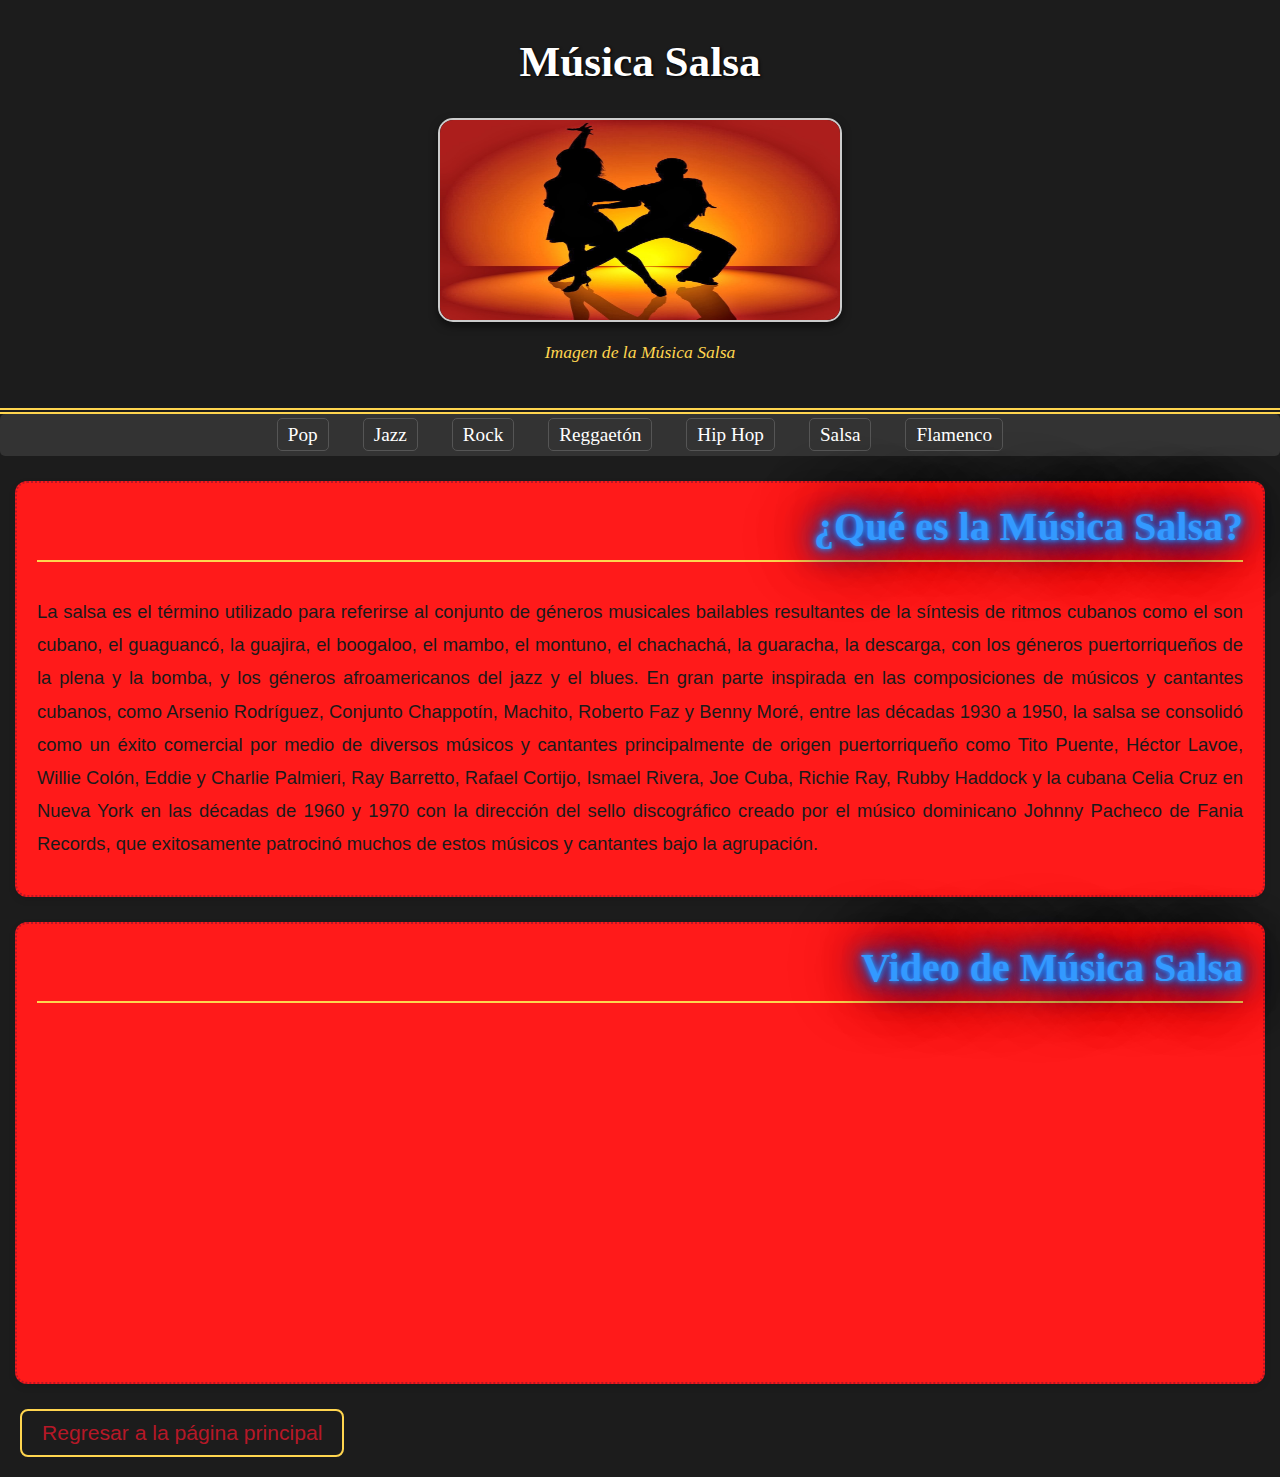
<file: salsa.html>
<!DOCTYPE html>
<html lang="es">
<head>
    <title>Música Salsa</title>
    <meta charset="UTF-8">
    <meta name="description" content="Música Salsa HTML"/>
    <link href="generosm.css" rel="stylesheet">
</head>
<body id="salsa">
    <header id="salsa-header">
        <h1 class="salsa-title">Música Salsa</h1>
        <img src="Imagenes/salsa.jpg" width="300" alt="Música salsa" class="salsa-img">
        <figcaption class="salsa-caption">Imagen de la Música Salsa</figcaption>
    </header>

    <nav>
        <ul id="enlaces-p">
            <li><a href="pop.html">Pop</a></li>
            <li><a href="jazz.html">Jazz</a></li>
            <li><a href="rock.html">Rock</a></li>
            <li><a href="reguetoon.html">Reggaetón</a></li>
            <li><a href="hiphop.html">Hip Hop</a></li>
            <li><a href="salsa.html">Salsa</a></li>
            <li><a href="flamenco.html">Flamenco</a></li>
        </ul>
    </nav>

    <section id="salsa-intro">
        <h2 class="salsa-section-title">¿Qué es la Música Salsa?</h2>
        <article class="salsa-info">
            <p class="salsa-text">La salsa es el término utilizado para referirse al conjunto de géneros musicales bailables resultantes de la síntesis de ritmos cubanos como el son cubano, el guaguancó, la guajira, el boogaloo, el mambo, el montuno, el chachachá, la guaracha, la descarga, con los géneros puertorriqueños de la plena y la bomba, y los géneros afroamericanos del jazz y el blues. En gran parte inspirada en las composiciones de músicos y cantantes cubanos, como Arsenio Rodríguez, Conjunto Chappotín, Machito, Roberto Faz y Benny Moré, entre las décadas 1930 a 1950, la salsa se consolidó como un éxito comercial por medio de diversos músicos y cantantes principalmente de origen puertorriqueño como Tito Puente, Héctor Lavoe, Willie Colón, Eddie y Charlie Palmieri, Ray Barretto, Rafael Cortijo, Ismael Rivera, Joe Cuba, Richie Ray, Rubby Haddock y la cubana Celia Cruz en Nueva York en las décadas de 1960 y 1970 con la dirección del sello discográfico creado por el músico dominicano Johnny Pacheco de Fania Records, que exitosamente patrocinó muchos de estos músicos y cantantes bajo la agrupación.</p>
        </article>
    </section>

    <section id="salsa-video-section">
        <h3 class="salsa-section-title">Video de Música Salsa</h3>
        <center><iframe width="560" height="315" src="https://www.youtube.com/embed/0h7PMkiiqoA?si=pHnAtGlkLee7mQ9t" title="YouTube video player" 	frameborder="0"allow="accelerometer; autoplay; clipboard-write; encrypted-media; gyroscope; picture-in-picture; web-share" referrerpolicy="strict-	origin-when-cross-origin" allowfullscreen></iframe></center>
    </section>

    <nav id="salsa-nav">
        <p><a href="index.html" class="salsa-nav-link">Regresar a la página principal</a></p>
    </nav>

  
</body>
</html>
</file>
<file: generosm.css>
body#pagina-principal {
    font-family: Arial, sans-serif;
    margin: 0;
    padding: 0;
    background-color: #f0f0f0;
    color: #333;
    background-image: linear-gradient(rgb(40, 121, 228), rgb(15, 55, 184), rgb(3, 17, 61));

}


.tiuil{
    background-image: url(https://s1.significados.com/foto/generos-musicales-og.jpg);
    color: rgb(241, 7, 7);
    text-align: center;
    padding: 20px;
    border-bottom: 4px solid #0066cc;
    
    

  font-family: "Grenze Gotisch", serif;
  font-optical-sizing: auto;
  font-weight: weight;
  font-style: normal;

}

#pg-principal {
    
    margin: 20px auto; 
    font-size: 2em;
    padding: 10px;
    width: 20em;
    text-align: center; 
    border-radius: 54px;
    background: linear-gradient(145deg, #000000, #000000);
    box-shadow:  21px 21px 43px #020202,
             -21px -21px 43px #fffcfc;
}


    


#imagen-pe {
    display: block;
    margin: 20px auto;
    border: 2px solid #333;
    border-radius: 10px;
     width: 400px;
  height: 200px;
  background-color: white;
  border: 2px solid #ccc;
  box-shadow: 0 4px 8px rgba(0, 0, 0, 0.5);
}

#figtap {
    font-style: italic;
    color: #555;
    text-align: center;
    margin-bottom: 20px;
}


#enlaces-p{
    list-style: none;
    padding: 0;
    text-align: center;
    background-color: #333;
    margin: 0;
    border-radius: 5px;
}

#enlaces-p li {
    display: inline-block;
    margin: 10px 15px;
}

#enlaces-p li a {
    color: white;
    text-decoration: none;
    font-size: 1.2em;
    padding: 5px 10px;
    border: 1px solid #555;
    border-radius: 5px;
}

#enlaces-p li a:hover {
    background-color: #1e90ff;
    color: white;
    border-color: #0066cc;

       color: #ff0000;
  text-shadow: 
    0 0 5px #ff0000,
    0 0 10px #cc0000,
    0 0 20px #990000,
    0 0 30px #660000,
    0 0 40px #330000,
    0 0 60px #000000,
    0 0 80px #000000;
  font-weight: bold;
  font-size: 2.5em;
  letter-spacing: 2px;
  font-family: 'Creepster', cursive;

}


#seccion-pa{
    margin: 20px;
    padding: 20px;
    background-color: white;
    border: 1px solid #ccc;
    border-radius: 10px;
    
}


#hdos {
    color: #1e90ff;
    font-size: 1.8em;
    text-align: center;
    margin-top: 0;
    padding-bottom: 10px;
    border-bottom: 2px solid #1e90ff;

   color: #ffffff;
  text-shadow: 
    0 0 5px #ffffff,
    0 0 10px #e0e0ff,
    0 0 20px #c0c0ff,
    0 0 30px #a0a0ff,
    0 0 40px #8080ff,
    0 0 60px #6060ff,
    0 0 80px #4040ff;
  font-weight: bold;
  font-size: 2.5em;
}

#htres {
    color: #333;
    font-size: 1.4em;
    margin: 15px 0 10px;

     color: #ffffff;
  text-shadow: 
    0 0 5px #ffffff,
    0 0 10px #e0e0ff,
    0 0 20px #c0c0ff,
    0 0 30px #a0a0ff,
    0 0 40px #8080ff,
    0 0 60px #6060ff,
    0 0 80px #4040ff;
  font-weight: bold;
  font-size: 2.5em;
}


p {
   
    font-size: 1.1em;
    margin: 10px 0;
}









/* pagina 2 */
body#pagina-pop {
    font-family: Arial, sans-serif;
    margin: 0;
    padding: 0;
    background-color: #f5f5f5;
    color: #333;
     background-image: url(https://cloudfront-eu-central-1.images.arcpublishing.com/prisaradiolos40/4XSAQPS5P5AGPIR7Q43KXZZTUA.jpg);
}

#mainn-header {
    background-color: #f04545;
    color: white;
    text-align: center;
    padding: 20px;
    border-bottom: 5px solid #000000;
      background-image: url(https://i8.amplience.net/i/naras/RA_2022_In_Review_Pop_HeroCollage_1644x925-);
}

.titlel {
    margin: 0;
    font-size: 2.5em;
    padding: 10px;
}

.main-img {
    display: block;
    margin: 20px auto;
    border: 3px solid #333;
    border-radius: 15px;
    width: 400px;
  height: 200px;
  background-color: white;
  border: 2px solid #ccc;
  box-shadow: 0 4px 8px rgba(0, 0, 0, 0.5);
}

.img-caption {
    font-style: italic;
    color: #fff;
    text-align: center;
    margin-bottom: 20px;

    
}

#intro, #video-section {
    margin: 20px;
    padding: 20px;
    background-color: white;
    border: 1px solid #ddd;
    border-radius: 10px;
}

.section-title {
    color: #4a39e2;
    font-size: 1.8em;
    text-align: center;
    margin-top: 0;
    padding-bottom: 10px;
    border-bottom: 2px solid #000000;

      color: #941515;
  text-shadow: 
    0 0 5px #ff4d4d,
    0 0 10px #ff1a1a,
    0 0 20px #e60000,
    0 0 30px #cc0000,
    0 0 40px #990000,
    0 0 60px #660000,
    0 0 80px #330000;
  font-weight: bold;
  font-size: 2.5em;
}

.info-pop {
    margin: 15px 0;
}

.article-text {
    line-height: 1.6;
    font-size: 1.1em;
    margin: 10px 0;
}

.pop-video {
    display: block;
    margin: 20px auto;
    border: 2px solid #333;
    border-radius: 10px;
}

#main-nav {
    text-align: center;
    margin: 20px;
}

.nav-link {
    color: #f32525;
    text-decoration: none;
    font-size: 1.2em;
    padding: 5px 10px;
    border: 1px solid #ffffff;
    border-radius: 5px;
    
}

.nav-link:hover {
    background-color: #69515d;
    color: white;
}








/* pagina 3 */
/* Estilos específicos para la página de jazz */
body#pagina-jazz {
    font-family: "Trebuchet MS", sans-serif;
    margin: 0;
    padding: 0;
    background-color: #e6f0fa; 
    color: #1c2526;
    
  background-image: url(https://cdn.mos.cms.futurecdn.net/yui8eKCUcEN76UkSBV273Z.png);
  background-repeat: no-repeat;
  background-size: cover; 
  background-position: center;

}

#mains-header {
    background-image: url(https://m.media-amazon.com/images/S/pv-target-images/9f6922b1d34bbecebc225098f50d8a8f5f744496aaeed573e96071a77b33108a._SX1080_FMjpg_.jpg); 
    color: #ffd700; 
    text-align: center;
    padding: 25px;
    border-bottom: 4px solid #ffd700;
    
  
  background-repeat: no-repeat;
  background-size: cover; 
  background-position: center;


}

.title {
    margin: 0;
    font-size: 2.5em;
    padding: 10px;
    text-shadow: 1px 1px 2px #000;
}

.mainf-img {
    display: block;
    margin: 20px auto;
    border: 3px solid #ffd700;
    border-radius: 12px;
    width: 300px;
  height: 200px;
  background-color: white;
  border: 2px solid #ccc;
  box-shadow: 0 4px 8px rgba(0, 0, 0, 0.5);
}

.pentagrama{
    font-style: italic;
    color: #ffd700;
    text-align: center;
    margin-bottom: 20px;
}

#intro, #video-section {
    margin: 25px;
    padding: 20px;
    background-color: #ffffff;
    border: 2px solid #1a3c61;
    border-radius: 10px;
    box-shadow: 0 2px 5px rgba(0, 0, 0, 0.1); 
}

.section-titlee {
    color: #1a3c61;
    font-size: 1.9em;
    text-align: center;
    margin-top: 0;
    padding-bottom: 10px;
    border-bottom: 3px double #ffd700; 

      color: #00ff99;
  text-shadow: 
    0 0 5px #00ff99,
    0 0 10px #00ff99,
    0 0 20px #00cc66,
    0 0 30px #00994d,
    0 0 40px #006633,
    0 0 60px #00331a,
    0 0 80px #001a0d;
  font-weight: bold;
  font-size: 2.5em;
}

.info-jazz {
    margin: 15px 0;
}

.articleeeeeeeeee-text {
    line-height: 1.7;
    font-size: 1.2em;
    margin: 12px 0;
}

.jazz-video {
    display: block;
    margin: 20px auto;
    border: 2px solid #ffd700;
    border-radius: 10px;
}

#main-nav-jazz {
    text-align: center;
    margin: 20px;
}

.nav-link-jazz{
    color: #1a3c61;
    text-decoration: none;
    font-size: 1.2em;
    padding: 7px 15px;
    border: 2px solid #ffd700;
    border-radius: 7px;
}

.nav-link-jazz:hover {
    background-color: #ffd700;
    color: #1a3c61;
}






/* pagina 4 /*
/* Estilos específicos para la página de rock */
body {
    font-family: "Helvetica", sans-serif;
    margin: 0;
    padding: 0;
    background-color: #1c1c1c; 
    color: #e0e0e0;
}

#rock-header {
    background-image: url(https://images.vexels.com/content/145816/preview/rock-music-sign-logo-29bc20.png);
    color: #ffffff;
    text-align: center;
    padding: 30px 20px;
    border-bottom: 5px dotted #ffca28; 
   
   
}

.rock-title {
    margin: 0;
    font-size: 2.6em;
    padding: 10px;
    text-transform: uppercase; 
}

.rock-img {
    display: block;
    margin: 15px auto;
    border: 4px solid #ffca28; 
    border-radius: 10px; 
    width: 400px;
  height: 200px;
  background-color: white;
  border: 2px solid #ccc;
  box-shadow: 0 4px 8px rgba(0, 0, 0, 0.5);
}

.rock-caption {
    font-style: italic;
    color: #ffca28;
    text-align: center;
    margin-bottom: 15px;
    font-size: 1.1em;
}

#rock-intro, #rock-video-section {
    margin: 30px 15px;
    padding: 25px;
    background-color: #2e2e2e; 
    border: 3px solid #b71c1c;
    border-radius: 8px;
}

.rock-section-title {
    color: #ffca28; 
    font-size: 1.7em;
    text-align: left; 
    margin-top: 0;
    padding-bottom: 12px;
    border-bottom: 2px solid #b71c1c;

     color: #d400ff;
  text-shadow: 
    0 0 5px #d400ff,
    0 0 10px #a000cc,
    0 0 20px #8000aa,
    0 0 30px #660088,
    0 0 40px #4d0066,
    0 0 60px #330044,
    0 0 80px #1a0022;
  font-weight: bold;
  font-size: 2.5em;
}

.rock-info {
    margin: 10px 0;
}

.rock-text {
    line-height: 1.8;
    font-size: 1.15em;
    margin: 15px 0;
}

.rock-video {
    display: block;
    margin: 20px auto;
    border: 3px solid #ffca28;
    border-radius: 6px;
}

#rock-nav {
    text-align: center;
    margin: 25px;
}

.rock-nav-link {
    color: #ffca28;
    text-decoration: none;
    font-size: 1.3em;
    padding: 10px 20px;
    border: 3px solid #ffca28;
    border-radius: 10px;
    display: inline-block; 
}

.rock-nav-link:hover {
    background-color: #ffca28;
    color: #b71c1c;
}




/* pg 5 /*
/* Estilos específicos para la página de reggaetón */
body#regueton {
    font-family: "Arial Black", sans-serif;
    margin: 0;
    padding: 0;
    background-image: url(https://static01.nyt.com/images/2024/06/13/espanol/cultura/regueton-bad-bunny-puerto-rico-1718302265313/regueton-bad-bunny-puerto-rico-1718302265313-videoSixteenByNineJumbo1600.jpg); 
    color: #212121;
}

#reggaeton-header {
      background-image: url(https://www.premiosicono.com/wp-content/uploads/2021/07/regueton-1024x576.jpg); 
    color: #ffffff;
    text-align: center;
    padding: 20px 15px;
    border-bottom: 6px double #ff6f00; 
}

.reggaeton-title {
    margin: 0;
    font-size: 2.7em;
    padding: 12px;
    letter-spacing: 2px; 
}

.reggaeton-img {
    display: block;
    margin: 20px auto;
    border: 5px solid #ff6f00;
    border-radius: 20px;
    
    width: 400px;
  height: 200px;
  background-color: white;
  border: 2px solid #ccc;
  box-shadow: 0 4px 8px rgba(0, 0, 0, 0.5);
}

.reggaeton-caption {
    font-style: italic;
    color: #ffffff;
    text-align: center;
    margin-bottom: 20px;
    font-size: 1.2em;
}

#reggaeton-intro, #reggaeton-video-section {
    margin: 20px 10px;
    padding: 20px;
    background-color: #e23e3e;
    border: 2px dashed #d81b60; 
    border-radius: 15px;
}

.reggaeton-section-title {
    color: #d81b60;
    font-size: 1.8em;
    text-align: right; 
    margin-top: 0;
    padding-bottom: 10px;
    border-bottom: 2px solid #ff6f00;

    color: #00ffff;
  text-shadow: 
    0 0 5px #00ffff,
    0 0 10px #00e5e5,
    0 0 20px #00cccc,
    0 0 30px #00b2b2,
    0 0 40px #009999,
    0 0 60px #007f7f,
    0 0 80px #006666;
  font-weight: bold;
  font-size: 2.5em;
}

.reggaeton-info {
    margin: 15px 0;
}

.reggaeton-text {
    line-height: 1.9;
    font-size: 1.1em;
    margin: 10px 0;
}

.reggaeton-video {
    display: block;
    margin: 20px auto;
    border: 3px solid #ff6f00;
    border-radius: 15px;
}

#reggaeton-nav {
    text-align: center;
    margin: 20px;
}

.reggaeton-nav-link {
    color: #d81b60;
    text-decoration: none;
    font-size: 1.2em;
    padding: 8px 18px;
    border: 2px dashed #ff6f00; 
    border-radius: 12px;
    display: inline-block;
}

.reggaeton-nav-link:hover {
    background-color: #ff6f00;
    color: #ffffff;
}

.reggaeton-flotante {
    position: fixed;
    top: 20px; 
    left: 20px;
    background-color: #ff6f00; 
    color: #ffffff;
    text-decoration: none;
    padding: 10px 15px;
    border-radius: 30px;
    font-size: 1em;
    box-shadow: 0 0 10px rgba(0, 0, 0, 0.3); 
}

.reggaeton-flotante:hover {
    background-color: #d81b60;
    box-shadow: 0 0 15px rgba(0, 0, 0, 0.5);
}





/* pg 6/*
/* Estilos específicos para la página de hip hop */
body#hip-hop {
    font-family: "Courier New", monospace;
    margin: 0;
    padding: 0;
    background-image: url(https://www.visittheusa.mx/sites/default/files/styles/hero_l/public/images/hero_media_image/2018-03/e23f197d1fc1118afa9ddfcd21c3d85a.jpeg?itok=muZE1iNo);
    color: #212121;
}

#hiphop-header {
    background-image: url(https://static.vecteezy.com/system/resources/previews/046/976/769/non_2x/hiphop-illustration-cool-hiphop-tshirt-or-wall-art-design-in-graffiti-style-vector.jpg);
    color: #ffffff;
    text-align: center;
    padding: 20px 15px;
    border-bottom: 5px solid #ff5722; 
}

.hiphop-title {
    margin: 0;
    font-size: 2.6em;
    padding: 10px;
    letter-spacing: 1px; 
}

.hiphop-img {
    display: block;
    margin: 20px auto;
    border: 3px solid #ff5722;
    border-radius: 5px; 
    width: 400px;
  height: 200px;
  background-color: white;
  border: 2px solid #ccc;
  box-shadow: 0 4px 8px rgba(0, 0, 0, 0.5);
}

.hiphop-caption {
    font-style: italic;
    color: #ff5722;
    text-align: center;
    margin-bottom: 20px;
    font-size: 1.1em;
}

#hiphop-intro, #hiphop-video-section {
    margin: 20px 10px;
    padding: 20px;
    background-color: #aa7126;
    border: 2px solid #263238;
    border-radius: 8px;
    box-shadow: 0 2px 6px rgba(0, 0, 0, 0.15); 
}

.hiphop-section-title {
    color: #020000;
    font-size: 1.8em;
    text-align: center; 
    margin-top: 0;
    padding-bottom: 10px;
    border-bottom: 2px dashed #ff5722; 

    color: #ffff00;
  text-shadow: 
    0 0 5px #ffff00,
    0 0 10px #ffee00,
    0 0 20px #ffdd00,
    0 0 30px #ffcc00,
    0 0 40px #ffaa00,
    0 0 60px #996600,
    0 0 80px #664400;
  font-weight: bold;
  font-size: 2.5em;
}

.hiphop-info {
    margin: 15px 0;
}

.hiphop-text {
    line-height: 1.7;
    font-size: 1.15em;
    margin: 12px 0;
}

.hiphop-video {
    display: block;
    margin: 20px auto;
    border: 3px solid #ff5722;
    border-radius: 6px;
}

#hiphop-nav {
    text-align: center;
    margin: 20px;
}

.hiphop-nav-link {
    color: #ffffff;
    text-decoration: none;
    font-size: 1.2em;
    padding: 8px 15px;
    border: 2px solid #ff5722;
    border-radius: 10px;
    display: inline-block;
}

.hiphop-nav-link:hover {
    background-color: #ff5722;
    color: #ffffff;
}

.hiphop-flotante {
    position: fixed;
    top: 15px;
    right: 15px;
    background-color: #ff5722; 
    color: #ffffff;
    text-decoration: none;
    padding: 10px 20px;
    border-radius: 5px;
    font-size: 1em;
    box-shadow: 2px 2px 5px rgba(0, 0, 0, 0.2);
    text-transform: uppercase;
}

.hiphop-flotante:hover {
    background-color: #263238;
    color: #ff5722;
    box-shadow: 2px 2px 8px rgba(0, 0, 0, 0.3);
}








/* pg7 salsa*/
body#salsa{
    font-family: "Palatino Linotype", "Book Antiqua", Palatino, serif;
    margin: 0;
    padding: 0;
    
    color: #1a1a1a;
}

#salsa-header {
    background-image: url(https://www.javeriana.edu.co/pesquisa/wp-content/uploads/2019/02/nuestra-historia-se-lee-al-ritmo-de-la-salsa-portada.jpg);
    color: #ffffff;
    text-align: center;
    padding: 25px 15px;
    border-bottom: 6px double #ffd54f;
}

.salsa-title {
    margin: 0;
    font-size: 2.7em;
    padding: 12px;
    text-shadow: 1px 1px 3px #000; 
}

.salsa-img {
    display: block;
    margin: 20px auto;
    border: 4px solid #ffd54f;
    border-radius: 15px; 

    width: 400px;
  height: 200px;
  background-color: white;
  border: 2px solid #ccc;
  box-shadow: 0 4px 8px rgba(0, 0, 0, 0.5);
}

.salsa-caption {
    font-style: italic;
    color: #ffd54f;
    text-align: center;
    margin-bottom: 20px;
    font-size: 1.1em;
}

#salsa-intro, #salsa-video-section {
    margin: 25px 15px;
    padding: 20px;
    background-color: #ff1a1a;
    border: 2px dotted #b61827; 
    border-radius: 12px;
    box-shadow: 0 3px 7px rgba(0, 0, 0, 0.1); 
}

.salsa-section-title {
    color: #b61827;
    font-size: 1.8em;
    text-align: right; 
    margin-top: 0;
    padding-bottom: 10px;
    border-bottom: 2px solid #ffd54f;

     color: #3399ff;
  text-shadow: 
    0 0 5px #3399ff,
    0 0 10px #0077ff,
    0 0 20px #0055cc,
    0 0 30px #003399,
    0 0 40px #001a66,
    0 0 60px #000d33,
    0 0 80px #000a1a;
  font-weight: bold;
  font-size: 2.5em;
}

.salsa-info {
    margin: 15px 0;
}

.salsa-text {
    line-height: 1.8;
    font-size: 1.15em;
    margin: 12px 0;
}

.salsa-video {
    display: block;
    margin: 20px auto;
    border: 3px solid #ffd54f;
    border-radius: 10px;
}

#salsa-nav {
    text-align: center;
    margin: 20px;
}

.salsa-nav-link {
    color: #b61827;
    text-decoration: none;
    font-size: 1.2em;
    padding: 10px 20px;
    border: 2px solid #ffd54f;
    border-radius: 8px;
    display: inline-block;
}

.salsa-nav-link:hover {
    background-color: #ffd54f;
    color: #b61827;
}

.salsa-flotante {
    position: fixed;
    bottom: 20px; 
    left: 20px;
    background-color: #ffd54f; 
    color: #b61827;
    text-decoration: none;
    padding: 12px 18px;
    border-radius: 25px; 
    font-size: 1em;
    box-shadow: 0 0 10px rgba(0, 0, 0, 0.2);
    text-transform: uppercase;
}

.salsa-flotante:hover {
    background-color: #b61827;
    color: #ffd54f;
    box-shadow: 0 0 15px rgba(0, 0, 0, 0.3);
}




/* pg 8 flamenco*/
body#flamenco{
    font-family: "Georgia", serif;
    margin: 0;
    padding: 0;
    background-image: url(https://imagenes.elpais.com/resizer/v2/ARGEZI6MZBERPKRG3U6PYVL7PQ.jpg?auth=15fca3977fc8249dcf8a3cf2ca64a6c3251f5db0f39ec3218328678866cedf4f&width=414);
    color: #2c1a1a;
}

#flamenco-header {
    background-image: url(https://www.shutterstock.com/image-illustration/background-traditional-spanish-gypsy-music-600nw-2272701901.jpg);
    color: #ffffff;
    text-align: center;
    padding: 20px 10px;
    border-bottom: 4px dashed #f5deb3; 
}

.flamenco-title {
    margin: 0;
    font-size: 2.6em;
    padding: 10px;
    text-shadow: 2px 2px 3px #000; 
}

.flamenco-img {
    display: block;
    margin: 20px auto;
    border: 5px solid #f5deb3;
    border-radius: 10px; 
    width: 400px;
  height: 200px;
  background-color: white;
  border: 2px solid #ccc;
  box-shadow: 0 4px 8px rgba(0, 0, 0, 0.5);
}

.flamenco-caption {
    font-style: italic;
    color: #f5deb3;
    text-align: center;
    margin-bottom: 20px;
    font-size: 1.1em;
}

#flamenco-intro, #flamenco-video-section {
    margin: 20px 15px;
    padding: 25px;
    background-color: #533232;
    border: 2px solid #8b0000;
    border-radius: 10px;
    box-shadow: 0 4px 8px rgba(0, 0, 0, 0.15); 
}

.flamenco-section-title {
    color: #8b0000;
    font-size: 1.8em;
    text-align: left; 
    margin-top: 0;
    padding-bottom: 10px;
    border-bottom: 3px double #f5deb3; 

     color: #ff6600;
  text-shadow: 
    0 0 5px #ff6600,
    0 0 10px #ff3300,
    0 0 20px #ff0000,
    0 0 30px #cc0000,
    0 0 40px #990000,
    0 0 60px #660000,
    0 0 80px #330000;
  font-weight: bold;
  font-size: 2.5em;
}

.flamenco-info {
    margin: 15px 0;
}

.flamenco-text {
    font-size: 1.15em;
    margin: 12px 0;
}

.flamenco-video {
    display: block;
    margin: 50px auto;
    border: 3px solid #000000;
    border-radius: 8px;
    border-width: 10px;
    background-color: #000;
}

#flamenco-nav {
    text-align: center;
    margin: 25px;
}

.flamenco-nav-link {
    color: #ff1010;
    text-decoration: none;
    font-size: 1.2em;
    padding: 8px 18px;
    border: 2px dashed #d4a141; 
    border-radius: 12px;
    display: inline-block;
}

.flamenco-nav-link:hover {
    background-color: #8d6f37;
    color: #ff0202;
}

.flamenco-flotante {
    position: fixed;
    bottom: 20px; 
    right: 20px;
    background-color: #e9a934; 
    color: #ff0909;
    text-decoration: none;
    padding: 10px 15px;
    border-radius: 8px; 
    font-size: 1em;
    box-shadow: 3px 3px 6px rgba(0, 0, 0, 0.2);
    text-transform: uppercase;
}

.flamenco-flotante:hover {
    background-color: #8b0000;
    color: #ff0000;
    box-shadow: 3px 3px 10px rgba(0, 0, 0, 0.3);
}
p{
    text-align: justify;
    font-family: Arial, Helvetica, sans-serif;
}
</file>
